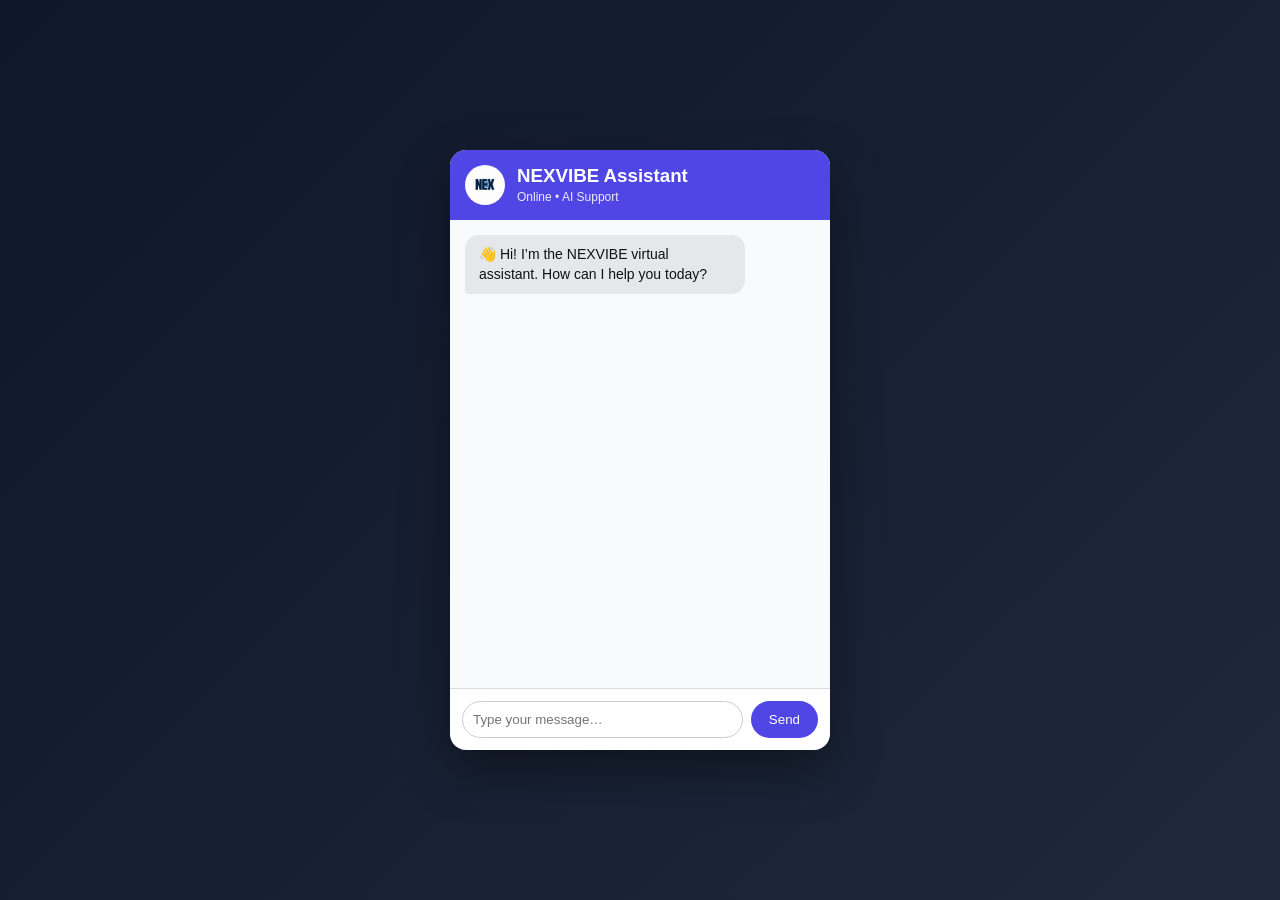
<file: frontend/index.html>
<!DOCTYPE html>
<html lang="en">
<head>
  <meta charset="UTF-8">
  <title>NEXVIBE Assistant</title>
  <link rel="stylesheet" href="style.css">
</head>
<body>

<div class="chat-container">
  <div class="chat-header">
    <img src="logo.png" alt="Logo">
    <div>
      <h3>NEXVIBE Assistant</h3>
      <span>Online • AI Support</span>
    </div>
  </div>

  <div id="chat-box" class="chat-box">
    <div class="message bot">
      👋 Hi! I’m the NEXVIBE virtual assistant.  
      How can I help you today?
    </div>
  </div>

  <div class="chat-input">
    <input id="user-input" placeholder="Type your message…" />
    <button onclick="sendMessage()">Send</button>
  </div>
</div>

<script src="script.js"></script>
</body>
</html>
</file>
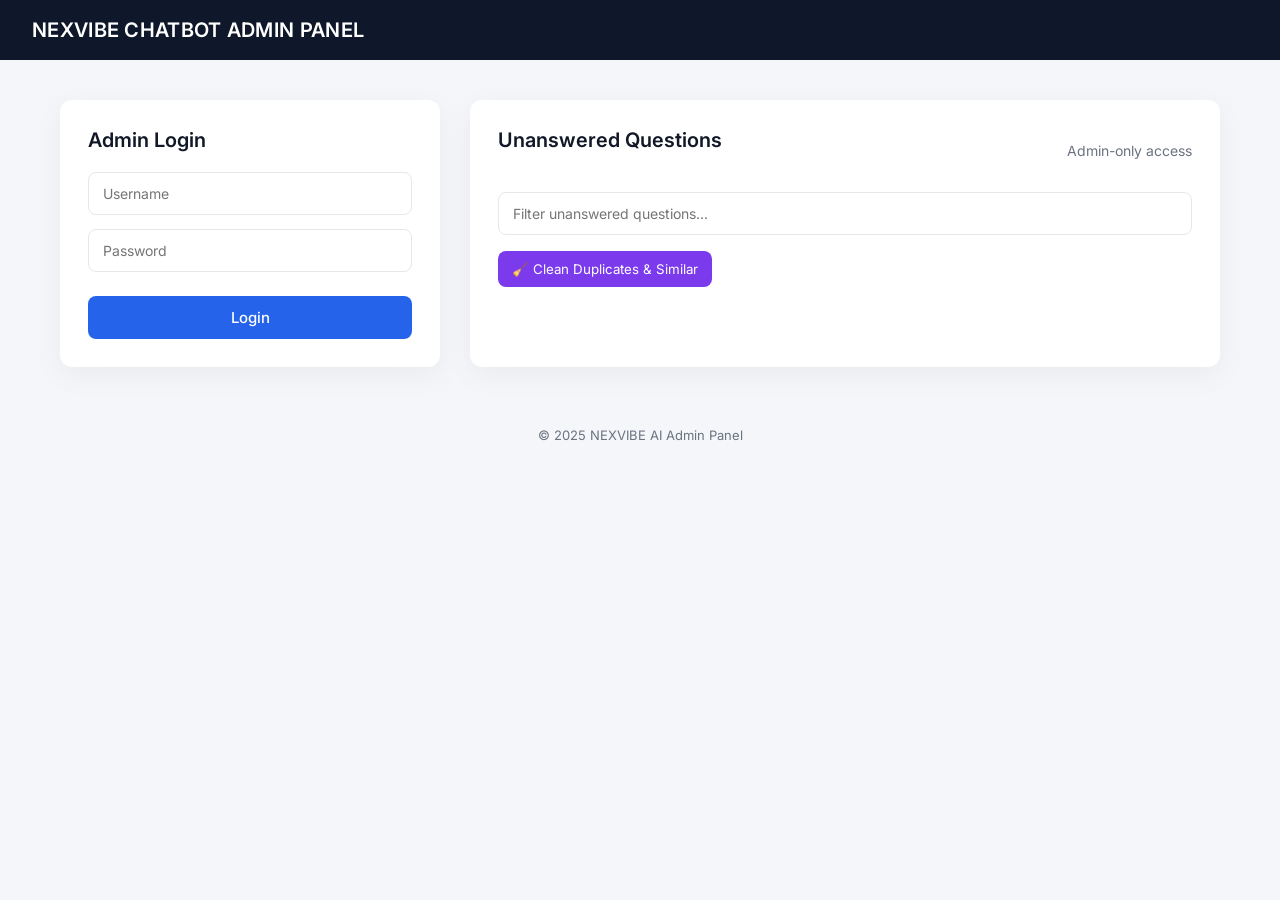
<file: frontend/admin.html>
<!DOCTYPE html>
<html lang="en">
<head>
  <meta charset="UTF-8" />
  <title>Admin Dashboard</title>
  <meta name="viewport" content="width=device-width, initial-scale=1.0" />

  <!-- Google Font -->
  <link href="https://fonts.googleapis.com/css2?family=Inter:wght@400;500;600;700&display=swap" rel="stylesheet">

  <style>
    :root {
      --primary: #2563eb;
      --primary-dark: #1e40af;
      --bg: #f4f6f9;
      --card-bg: #ffffff;
      --text: #111827;
      --muted: #6b7280;
      --border: #e5e7eb;
      --success: #16a34a;
    }

    * {
      box-sizing: border-box;
      font-family: 'Inter', sans-serif;
    }

    body {
      margin: 0;
      background: var(--bg);
      color: var(--text);
    }

    /* ===== Header ===== */
    .header {
      background: #0f172a;
      color: #fff;
      padding: 18px 32px;
      font-size: 20px;
      font-weight: 600;
      letter-spacing: 0.3px;
    }

    /* ===== Layout ===== */
    .container {
      max-width: 1200px;
      margin: 40px auto;
      padding: 0 20px;
    }

    .grid {
      display: grid;
      grid-template-columns: 380px 1fr;
      gap: 30px;
    }

    @media (max-width: 900px) {
      .grid {
        grid-template-columns: 1fr;
      }
    }

    /* ===== Cards ===== */
    .card {
      background: var(--card-bg);
      border-radius: 12px;
      box-shadow: 0 8px 30px rgba(0, 0, 0, 0.05);
      padding: 28px;
    }

    .card h2 {
      margin: 0 0 20px;
      font-size: 20px;
      font-weight: 600;
    }

    /* ===== Login ===== */
    .login-group {
      display: flex;
      flex-direction: column;
      gap: 14px;
    }

    .login-group input {
      padding: 12px 14px;
      font-size: 14px;
      border-radius: 8px;
      border: 1px solid var(--border);
      outline: none;
    }

    .login-group input:focus {
      border-color: var(--primary);
    }

    .login-group button {
      margin-top: 10px;
      padding: 12px;
      background: var(--primary);
      color: #fff;
      font-size: 15px;
      font-weight: 500;
      border: none;
      border-radius: 8px;
      cursor: pointer;
      transition: background 0.2s;
    }

    .login-group button:hover {
      background: var(--primary-dark);
    }

    /* ===== Questions ===== */
    .questions-header {
      display: flex;
      justify-content: space-between;
      align-items: center;
      margin-bottom: 20px;
    }

    .questions-header span {
      font-size: 14px;
      color: var(--muted);
    }

    ul {
      list-style: none;
      padding: 0;
      margin: 0;
      display: flex;
      flex-direction: column;
      gap: 16px;
    }

    li {
      border: 1px solid var(--border);
      border-radius: 10px;
      padding: 18px;
      background: #fafafa;
    }

    li strong {
      display: block;
      font-size: 15px;
      margin-bottom: 10px;
    }

    li input {
      width: 100%;
      padding: 10px 12px;
      border-radius: 8px;
      border: 1px solid var(--border);
      margin-bottom: 10px;
      font-size: 14px;
    }

    li input:focus {
      border-color: var(--primary);
      outline: none;
    }

    li button {
      padding: 10px 16px;
      background: var(--success);
      color: #fff;
      border: none;
      border-radius: 8px;
      font-size: 14px;
      font-weight: 500;
      cursor: pointer;
    }
    .filter-box {
  width: 100%;
  padding: 12px 14px;
  margin-bottom: 16px;
  border-radius: 8px;
  border: 1px solid var(--border);
  font-size: 14px;
}

.filter-box:focus {
  border-color: var(--primary);
  outline: none;
}

    li button:hover {
      opacity: 0.9;
    }

    /* ===== Footer ===== */
    .footer {
      text-align: center;
      padding: 20px;
      font-size: 13px;
      color: var(--muted);
    }
  </style>
</head>

<body>

  <div class="header">
    NEXVIBE CHATBOT ADMIN PANEL
  </div>

  <div class="container">
    <div class="grid">

      <!-- Login Card -->
      <div class="card">
        <h2>Admin Login</h2>
        <div class="login-group">
          <input id="user" placeholder="Username">
          <input id="pass" placeholder="Password" type="password">
          <button onclick="login()">Login</button>
        </div>
      </div>

      <!-- Questions Card -->
      <div class="card">
        <div class="questions-header">
          <h2>Unanswered Questions</h2>
          <span>Admin-only access</span>
        </div>
        <input id="filterInput" class="filter-box" placeholder="Filter unanswered questions..." onkeyup="filterQuestions()">
        <button onclick="cleanupDuplicates()"
        style="
          margin-bottom: 15px;
          padding: 10px 14px;
          background: #7c3aed;
          color: white;
          border: none;
          border-radius: 8px;
          cursor: pointer;
        ">
  🧹 Clean Duplicates & Similar
</button>


        <ul id="questions"></ul>
      </div>

    </div>
  </div>

  <div class="footer">
    © 2025 NEXVIBE AI Admin Panel
  </div>

  <script src="admin.js"></script>
</body>
</html>
</file>
<file: frontend/style.css>
* {
  margin: 0;
  padding: 0;
  box-sizing: border-box;
  font-family: "Segoe UI", sans-serif;
}

body {
  background: linear-gradient(135deg, #0f172a, #1e293b);
  height: 100vh;
  display: flex;
  align-items: center;
  justify-content: center;
}

.chat-container {
  width: 380px;
  height: 600px;
  background: #fff;
  border-radius: 16px;
  display: flex;
  flex-direction: column;
  overflow: hidden;
  box-shadow: 0 20px 50px rgba(0,0,0,0.4);
}

/* Header */
.chat-header {
  display: flex;
  gap: 12px;
  align-items: center;
  background: #4f46e5;
  color: #fff;
  padding: 15px;
}

.chat-header img {
  width: 40px;
  height: 40px;
  border-radius: 50%;
}

.chat-header span {
  font-size: 12px;
  opacity: 0.9;
}

/* Chat box */
.chat-box {
  flex: 1;
  padding: 15px;
  overflow-y: auto;
  background: #f8fafc;
}

/* Messages */
.message {
  max-width: 80%;
  margin-bottom: 12px;
  padding: 10px 14px;
  border-radius: 14px;
  font-size: 14px;
  line-height: 1.4;
}

.message.user {
  background: #4f46e5;
  color: #fff;
  margin-left: auto;
  border-bottom-right-radius: 4px;
}

.message.bot {
  background: #e5e7eb;
  color: #111;
  border-bottom-left-radius: 4px;
}

/* Input */
.chat-input {
  display: flex;
  padding: 12px;
  gap: 8px;
  border-top: 1px solid #ddd;
}

.chat-input input {
  flex: 1;
  padding: 10px;
  border-radius: 20px;
  border: 1px solid #ccc;
  outline: none;
}

.chat-input button {
  background: #4f46e5;
  color: white;
  border: none;
  border-radius: 20px;
  padding: 0 18px;
  cursor: pointer;
}

.chat-input button:hover {
  background: #4338ca;
}
</file>
